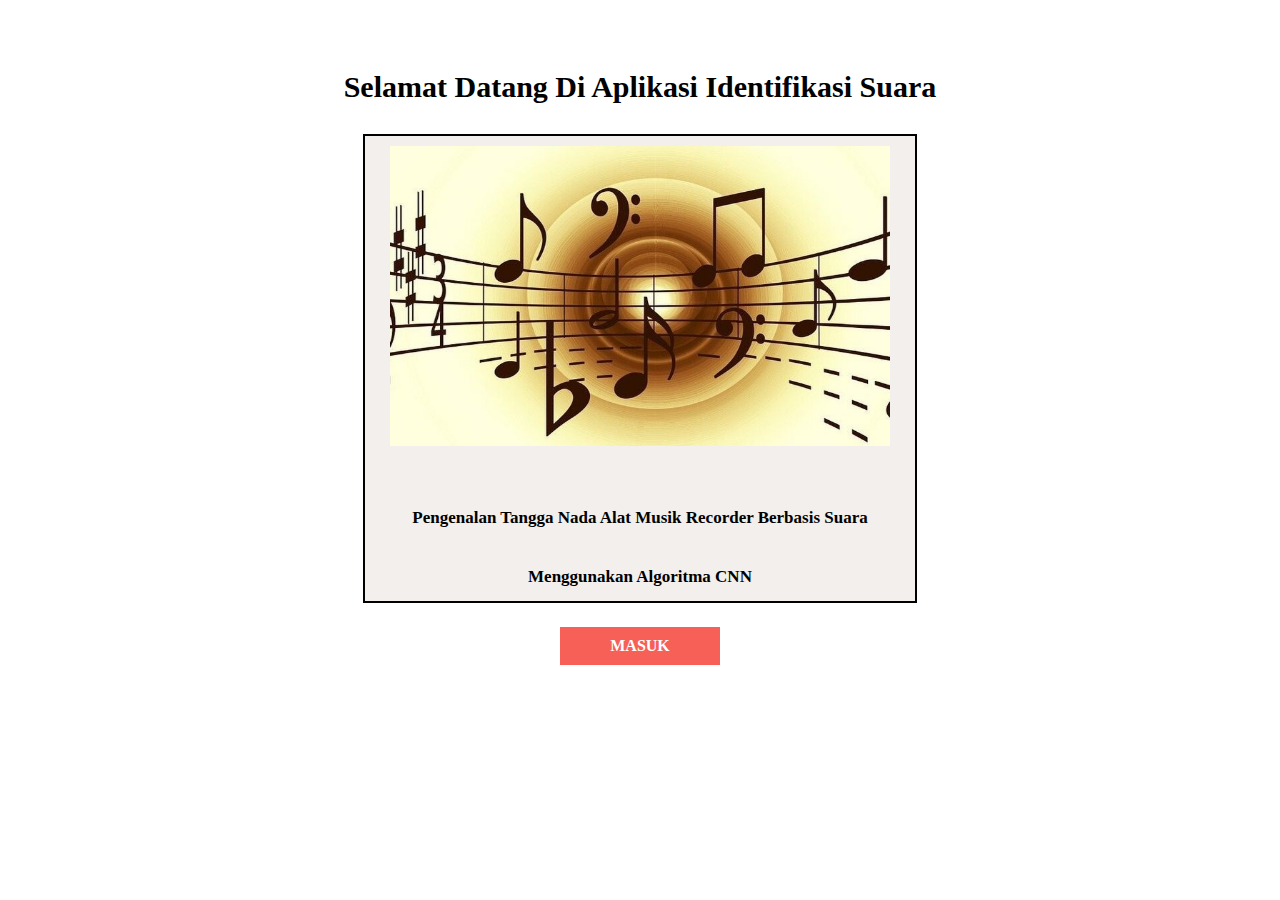
<file: recorder1.html>
<!DOCTYPE html>
<html>
  <head>
      <meta charset="UTF-8">
<title>Recorder1.com</title>

<link href="https://cdn.jsdelivr.net/npm/bootstrap@5.0.0-beta3/dist/css/bootstrap.min.css" rel="stylesheet" integrity="sha384-eOJMYsd53ii+scO/bJGFsiCZc+5NDVN2yr8+0RDqr0Ql0h+rP48ckxlpbzKgwra6" crossorigin="anonymous">
<script src="https://cdn.jsdelivr.net/npm/bootstrap@5.0.0-beta3/dist/js/bootstrap.bundle.min.js" integrity="sha384-JEW9xMcG8R+pH31jmWH6WWP0WintQrMb4s7ZOdauHnUtxwoG2vI5DkLtS3qm9Ekf" crossorigin="anonymous"></script>
<script src="https://cdn.jsdelivr.net/npm/@popperjs/core@2.9.1/dist/umd/popper.min.js" integrity="sha384-SR1sx49pcuLnqZUnnPwx6FCym0wLsk5JZuNx2bPPENzswTNFaQU1RDvt3wT4gWFG" crossorigin="anonymous"></script>
<script src="https://cdn.jsdelivr.net/npm/bootstrap@5.0.0-beta3/dist/js/bootstrap.min.js" integrity="sha384-j0CNLUeiqtyaRmlzUHCPZ+Gy5fQu0dQ6eZ/xAww941Ai1SxSY+0EQqNXNE6DZiVc" crossorigin="anonymous"></script>

<script src="sketch.js" type="text/javascript"></script>

<link rel="stylesheet" type="text/css" href="style.css">


</head>
<body>

  <h3>Selamat Datang Di Aplikasi Identifikasi Suara</h3>
  <div>
    <img src="file/Tangga_Nada.jpg" width="500" height="300">
    <br/>
    <br/>
    <h6>Pengenalan Tangga Nada Alat Musik Recorder Berbasis Suara</h6>
    <h6>Menggunakan Algoritma CNN</h6>
    
    <a href="index.html" target="_blank">MASUK</a>
    
  </div>


  <!-- https://teachablemachine.withgoogle.com/models/jSK0GjWNG/ -->
   
</body>
</html>
</file>
<file: style.css>
div {
width: 530px;
height: 445px;
background-color: rgb(243, 239, 237);
margin: 20px auto;
padding: 10px;
border: 2px solid black;
text-align: center;
}

h3 {
  font-size: 30px;
  font-weight: bold;
  text-align: center;
  font-family: 'Times New Roman'; 
  margin-top: 70px;
}

h6 {
  font-size: 17px;
  font-weight: bold;
  font-family: 'Times New Roman';
}

a:link, a:visited {
  background-color: #f44336d7;
  color: white;
  padding: 10px 50px;
  text-align: center;
  text-decoration: none;
  display: inline-block;
  font-weight: bold;
}

a:hover, a:active {
  background-color: red;
}

html, body {
  margin: 0;
  padding: 0;
}

canvas {
  display: block;
  margin-left: auto;
  margin-right: auto;
  
  
}

h1 {
  font-size: 40px;
  font-weight: bold;
  text-align: center;
  font-family: 'Times New Roman';
}
</file>
